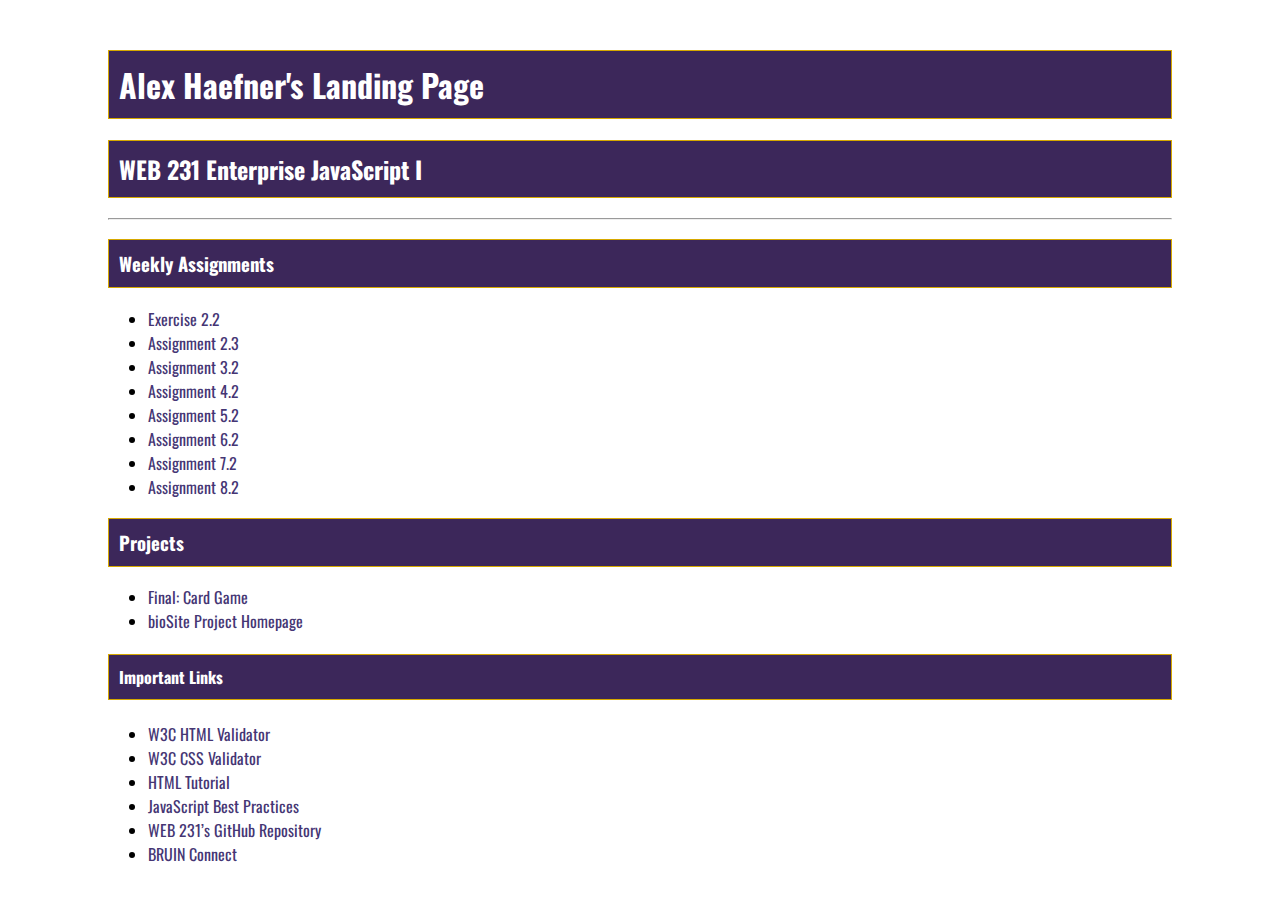
<file: index.html>
<!--
   ==================================================
   ; Title: Assignment 1.3 - Environment Setup
   ; Author: Alex Haefner
   ; Date: 12 Jan 2021
   ; Modified By: Alex Haefner
   ; Description: This program's purpose is to create 
   ; a landing page to the courses GitHub repository 
   ; and publish the content to GitHub pages
   ;=================================================
   -->
   <!DOCTYPE html>
   <html lang="en">
      <head>
         <meta charset="UTF-8">
         <title>WEB 231 – Enterprise JavaScript I</title>
         <link rel="stylesheet" href="site.css">
      </head>
      <body>
        <!-- Putting most of the pages' content in a div with a class of container.
        This way, we are able to style everything equally using CSS.
        --> 
         <div class="container">
            <h1>Alex Haefner's Landing Page</h1>
            <h2>WEB 231 Enterprise JavaScript I</h2>
            <hr>
            <h3>Weekly Assignments</h3>
            <ul>
               <li><a href="../web-231/week-2/haefner-exercise2.html" target="_blank">Exercise 2.2</a></li>               
               <li><a href="../web-231/week-2/haefner-payroll.html" target="_blank">Assignment 2.3</a></li>               
               <li><a href="../web-231/week-3/haefner-temp-conversion.html" target="_blank">Assignment 3.2</a></li>   
               <li><a href="../web-231/week-4/haefner-number-game.html" target="_blank">Assignment 4.2</a></li>   
               <li><a href="../web-231/week-5/haefner-sequence-game.html" target="_blank">Assignment 5.2</a></li>    
               <li><a href="../web-231/week-6/haefner-in-n-out-books.html" target="_blank">Assignment 6.2</a></li> 
               <li><a href="../web-231/week-7/haefner-javazon.html" target="_blank">Assignment 7.2</a></li> 
               <li><a href="../web-231/week-8/haefner-alphabet-game.html" target="_blank">Assignment 8.2</a></li> 
            </ul>
            <h3>Projects</h3>
            <ul>
               <li><a href="../web-231/week-9/haefner-card-game.html" target="_blank">Final: Card Game</a></li> 
               <li><a href="https://alexh893.github.io/bioSite/index.html" target="_blank">bioSite Project Homepage</a></li>
            </ul>
            <h4>Important Links</h4>
            <ul>
               <li><a href="https://validator.w3.org/" target="_blank">W3C HTML Validator</a></li>
               <li><a href="http://jigsaw.w3.org/css-validator/" target="_blank">W3C CSS Validator</a></li>
               <li><a href="https://www.w3schools.com/html/" target="_blank">HTML Tutorial</a></li>
               <li><a href="https://www.w3schools.com/js/js_best_practices.asp" target="_blank">JavaScript Best Practices</a></li>
               <li><a href="https://github.com/buwebdev/web-231" target="_blank">WEB 231’s GitHub Repository</a></li>
               <li><a href="ttps://bruinconnect.bellevue.edu/" target="_blank">BRUIN Connect</a></li>
            </ul>
         </div>
      </body>
   </html>
</file>
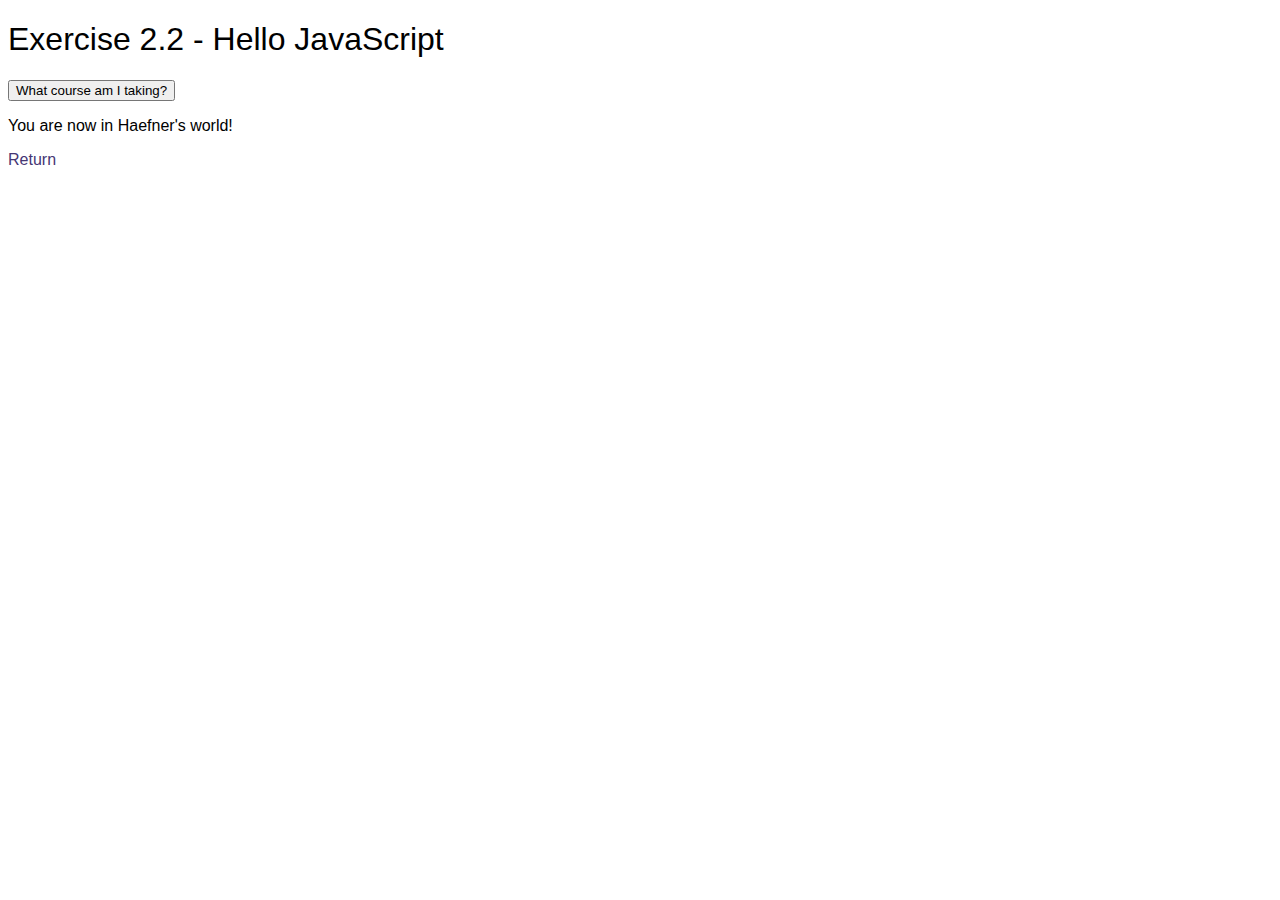
<file: haefner-exercise2.html>
<!--
   ==================================================
   ; Title: Exercise 2.2
   ; Author: Alex Haefner
   ; Date: 15 Jan 2021
   ; Modified By: Alex Haefner
   ; Description: This program's purpose is to add 
   ; JavaScript to an HTML page. 
   ; Sources: https://developer.mozilla.org/en-US/docs/Web/API/Window/load_event
   ; Sources:https://www.w3schools.com/jsref/met_win_alert.asp
   ;=================================================
   -->
   <!DOCTYPE html>
   <html lang="en">
      <head>
         <meta charset="UTF-8">
         <title>WEB 231 – Enterprise JavaScript I</title>
         <link rel="stylesheet" href="global.css">
      </head>
      <body>
         <h1>Exercise 2.2 - Hello JavaScript</h1>
         <button type="button" id = "btnMyCourse" onclick="myAlert()">What course am I taking?</button>  
         <p id = "txtMyWorld"></p>
         <a href="web-231/index.html" class="return-home">Return</a>
         <script>
            //This executes when the button is clicked.
            function myAlert() {
               alert("WEB 231 – Enterprise JavaScript I.");
            }
            //Executes on page load - this will alter the html of txtMyWorld.
            window.addEventListener('load', (event) => {
               document.getElementById("txtMyWorld").innerHTML = "You are now in Haefner's world!";               
                   });
         </script>
      </body>
   </html>
</file>
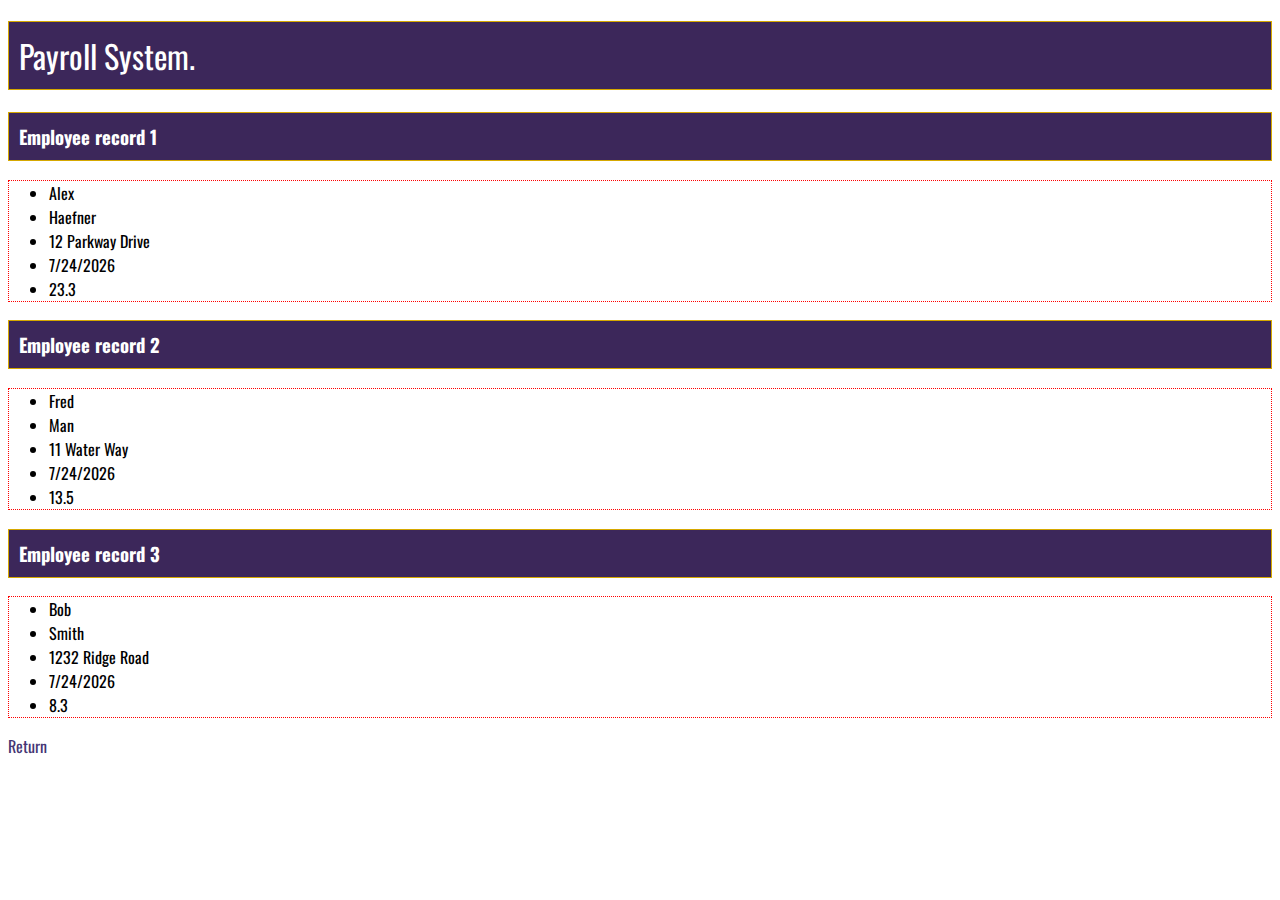
<file: haefner-payroll.html>
<!--
   ==================================================
   ; Title: Exercise 2.3 - Values and Variables
   ; Author: Alex Haefner
   ; Date: 16 Jan 2021
   ; Modified By: Alex Haefner
   ; Description: This program's purpose is  test 
   ; understanding of how to declare and define 
   ; JavaScript variables.
   ;=================================================
   -->
   <!DOCTYPE html>
   <html lang="en">
      <head>
         <meta charset="UTF-8">
         <title>WEB 231 – Enterprise JavaScript I</title>
         <link rel="stylesheet" href="site.css">
         <link rel="stylesheet" href="global.css">
        
      </head>
      <body>
         <h1 id = "payroll-header">Payroll System.</h1>
         <h3>Employee record 1</h3>
         <ul>
            <li id = "txtFirstNameAlex"></li>
            <li id = "txtLastNameHaefner"></li>
            <li id = "txtAddressAlex"></li>
            <li id = "txtHireDateAlex"></li>
            <li id = "txtPayRateAlex"></li>
         </ul>
         <h3>Employee record 2</h3>
         <ul>
            <li id = "txtFirstNameFred"></li>
            <li id = "txtLastNameMan"></li>
            <li id = "txtAddressFred"></li>
            <li id = "txtHireDateFred"></li>
            <li id = "txtPayRateFred"></li>
         </ul>
         <h3>Employee record 3</h3>
         <ul>
            <li id = "txtFirstNameBob"></li>
            <li id = "txtLastNameSmith"></li>
            <li id = "txtAddressBob"></li>
            <li id = "txtHireDateBob"></li>
            <li id = "txtPayRateBob"></li>
         </ul>
         <a href="https://alexh893.github.io/web-231/index" class="return-home">Return</a>
         <script>
            let payRateAlex = 23.315, payRateFred = 13.50, payRateBob = 8.27;
            document.getElementById("txtPayRateAlex").innerHTML = payRateAlex.toFixed(1);
            document.getElementById("txtPayRateFred").innerHTML = payRateFred.toFixed(1);
            document.getElementById("txtPayRateBob").innerHTML = payRateBob.toFixed(1);
            
            let firstNameAlex = "Alex", firstNameFred = "Fred", firstNameBob = "Bob";
            document.getElementById("txtFirstNameAlex").innerHTML = firstNameAlex;
            document.getElementById("txtFirstNameFred").innerHTML = firstNameFred;
            document.getElementById("txtFirstNameBob").innerHTML = firstNameBob;
            
            let lastNameHaefner = "Haefner", lastNameMan = "Man", lastNameSmith = "Smith";
            document.getElementById("txtLastNameHaefner").innerHTML = lastNameHaefner;
            document.getElementById("txtLastNameMan").innerHTML = lastNameMan;
            document.getElementById("txtLastNameSmith").innerHTML = lastNameSmith;
            
            let addressAlex = "12 Parkway Drive", addressFred = "11 Water Way", addressBob = "1232 Ridge Road";
            document.getElementById("txtAddressAlex").innerHTML = addressAlex;
            document.getElementById("txtAddressFred").innerHTML = addressFred;
            document.getElementById("txtAddressBob").innerHTML = addressBob;
            
            let d = new Date();
            let n = d.toLocaleDateString();
            document.getElementById("txtHireDateAlex").innerHTML = n;
            document.getElementById("txtHireDateFred").innerHTML = n;
            document.getElementById("txtHireDateBob").innerHTML = n;
            
         </script>
      </body>
   </html>
</file>
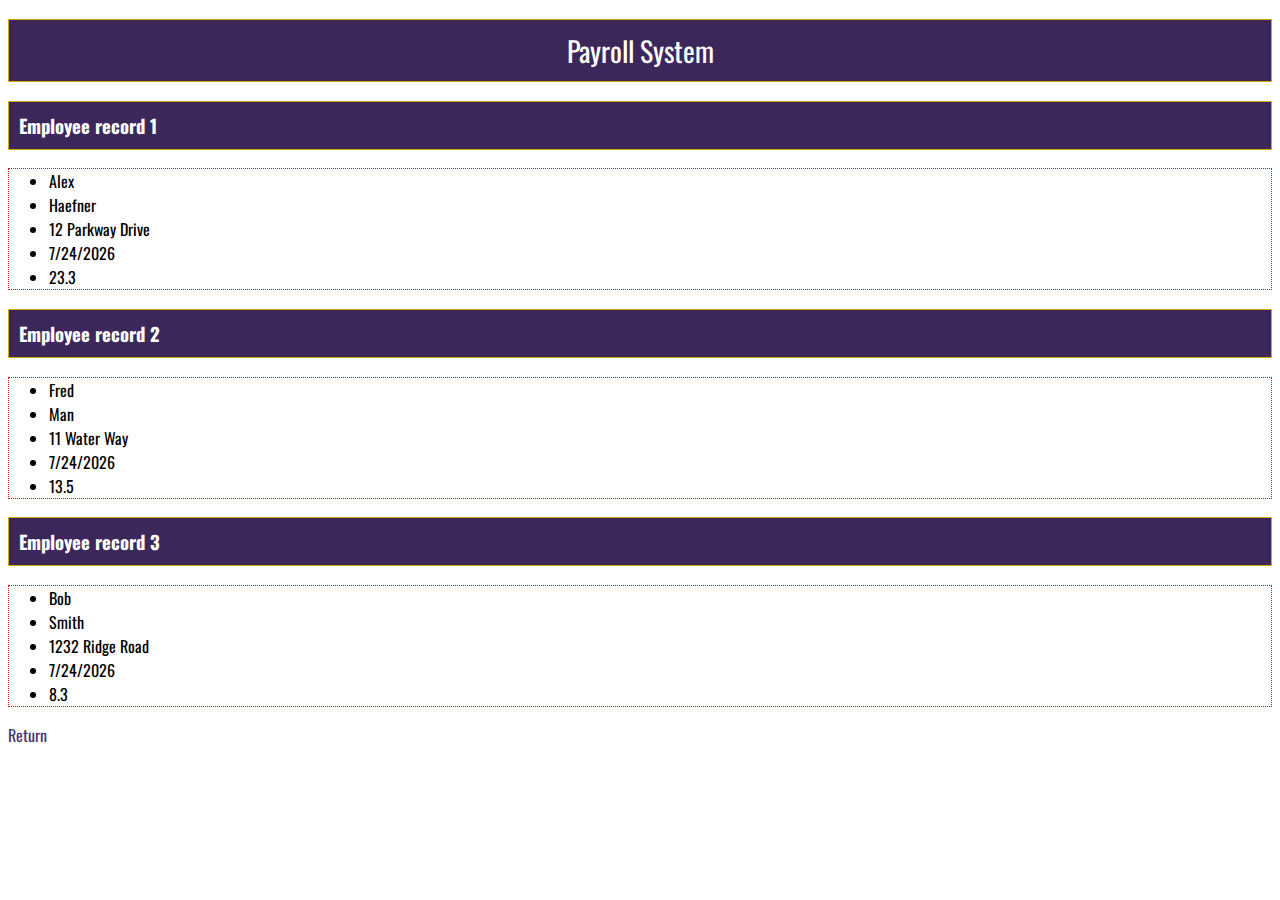
<file: week-2/haefner-payroll.html>
<!--
   ==================================================
   ; Title: Exercise 2.3 - Values and Variables
   ; Author: Alex Haefner
   ; Date: 16 Jan 2021
   ; Modified By: Alex Haefner
   ; Description: This program's purpose is  test 
   ; understanding of how to declare and define 
   ; JavaScript variables.
   ;=================================================
   -->
   <!DOCTYPE html>
   <html lang="en">
      <head>
         <meta charset="UTF-8">
         <title>WEB 231 – Enterprise JavaScript I</title>
         <link rel="stylesheet" href="../site.css">
         <link rel="stylesheet" href="../global.css">
         <link rel="preconnect" href="https://fonts.gstatic.com">
         <link href="https://fonts.googleapis.com/css2?family=Oswald:wght@200;300;400;500;600;700&display=swap" rel="stylesheet">
      </head>
      <body>
         <h1 id = "payroll-header" class = "app-header">Payroll System</h1>
         <!--Employee 1 record.-->         
         <h3>Employee record 1</h3>
         <ul>
            <li id = "txtFirstNameAlex"></li>
            <li id = "txtLastNameHaefner"></li>
            <li id = "txtAddressAlex"></li>
            <li id = "txtHireDateAlex"></li>
            <li id = "txtPayRateAlex"></li>
         </ul>
         <!--Employee 2 record.-->         
         <h3>Employee record 2</h3>
         <ul>
            <li id = "txtFirstNameFred"></li>
            <li id = "txtLastNameMan"></li>
            <li id = "txtAddressFred"></li>
            <li id = "txtHireDateFred"></li>
            <li id = "txtPayRateFred"></li>
         </ul>
         <!--Employee 3 record.-->                  
         <h3>Employee record 3</h3>
         <ul>
            <li id = "txtFirstNameBob"></li>
            <li id = "txtLastNameSmith"></li>
            <li id = "txtAddressBob"></li>
            <li id = "txtHireDateBob"></li>
            <li id = "txtPayRateBob"></li>
         </ul>
         <!--Link to return home. -->
         <a href="https://alexh893.github.io/web-231/index" class="return-home">Return</a>
         <script>
            //Assigning pay to each employee, fixed to 1 decimal point
            let payRateAlex = 23.315, payRateFred = 13.50, payRateBob = 8.27;
            document.getElementById("txtPayRateAlex").innerHTML = payRateAlex.toFixed(1);
            document.getElementById("txtPayRateFred").innerHTML = payRateFred.toFixed(1);
            document.getElementById("txtPayRateBob").innerHTML = payRateBob.toFixed(1);
            
            //Assigning first name to each employee
            let firstNameAlex = "Alex", firstNameFred = "Fred", firstNameBob = "Bob";
            document.getElementById("txtFirstNameAlex").innerHTML = firstNameAlex;
            document.getElementById("txtFirstNameFred").innerHTML = firstNameFred;
            document.getElementById("txtFirstNameBob").innerHTML = firstNameBob;
            
            //Assigning last name to each employee
            let lastNameHaefner = "Haefner", lastNameMan = "Man", lastNameSmith = "Smith";
            document.getElementById("txtLastNameHaefner").innerHTML = lastNameHaefner;
            document.getElementById("txtLastNameMan").innerHTML = lastNameMan;
            document.getElementById("txtLastNameSmith").innerHTML = lastNameSmith;
            
            //Assigning last name to each employee
            let addressAlex = "12 Parkway Drive", addressFred = "11 Water Way", addressBob = "1232 Ridge Road";
            document.getElementById("txtAddressAlex").innerHTML = addressAlex;
            document.getElementById("txtAddressFred").innerHTML = addressFred;
            document.getElementById("txtAddressBob").innerHTML = addressBob;
            
            //Creating date object.
            let d = new Date();
            //The toLocaleString() method returns a string with a language sensitive representation of this date
            let n = d.toLocaleDateString();
            document.getElementById("txtHireDateAlex").innerHTML = n;
            document.getElementById("txtHireDateFred").innerHTML = n;
            document.getElementById("txtHireDateBob").innerHTML = n;
            
         </script>
      </body>
   </html>
</file>
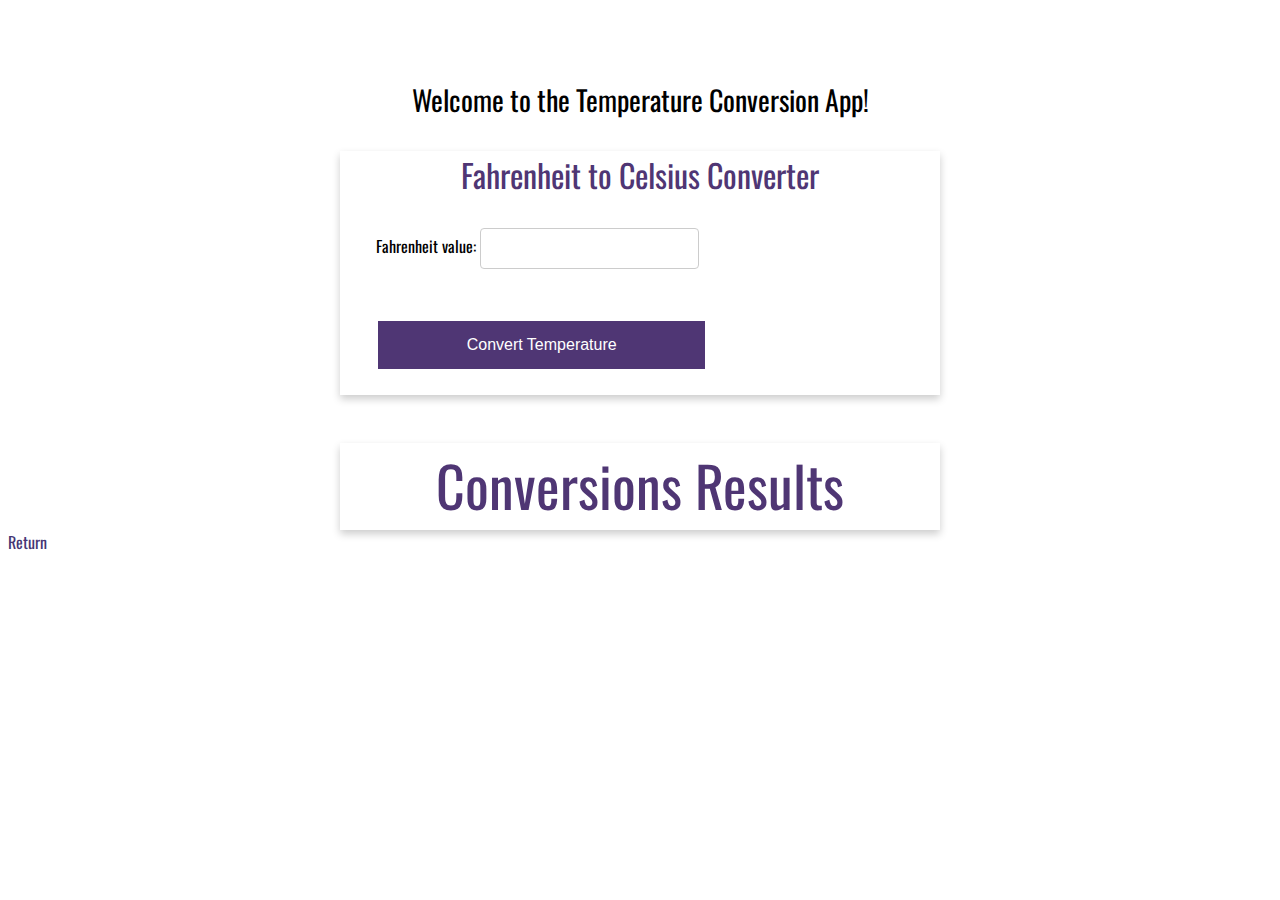
<file: week-3/haefner-temp-conversion.html>
<!--
  Title: haefner-temp-conversion.html
  Author: Alex Haefner
  Date: 1-21-2021
  Description: An HTML page that allows a user to convert a temperature from Fahrenheit to Celsius.
-->

<!DOCTYPE html>
<html lang="en">
   <head>
      <meta charset="UTF-8">
      <link rel="preconnect" href="https://fonts.gstatic.com">
      <link href="https://fonts.googleapis.com/css2?family=Oswald:wght@200;300;400;500;600;700&display=swap" rel="stylesheet">
      <link rel="stylesheet" href="haefner-temp-conversion.css" type="text/css">
      <link rel="stylesheet" href="../global.css" type="text/css">
      <title>WEB 231 – Enterprise JavaScript I</title>
   </head>
   <body>
      <div id= "container">
      <h1 class="app-header">Welcome to the Temperature Conversion App!</h1>
      <div class="card">
         <div class="card-title">Fahrenheit to Celsius Converter</div>
         <div class="card-content">
            <div class="form-field">
               <label for="txtFahrenheit">Fahrenheit value:</label>
               <input type="text" class="input" id="txtFahrenheit" name="fahrenheit">
               <br>
            </div>
            <div class="form-field">
               <button id="convertTemp" class="btn btn-primary full-width" onclick="convertTemp()">Convert Temperature</button>
            </div>
         </div>
      </div>
   </div>
      <!--Results Card to display results from conversion-->
      <div id="conversion-results">
         <div class="card">
            <div class="card-title">Conversions Results</div>
            <div class="card-content" id="results"></div>
         </div>
      </div>
      <a href="https://alexh893.github.io/web-231/index" class="return-home">Return</a> 

      <script>
         //A function to convert a temperature that is inputted by the user.
         function convertTemp() {
            //Capturing the value from txtFahrenheit and assigning it to fahrenheit.
            let fahrenheit = document.getElementById("txtFahrenheit").value;
            let Celsius = ((parseFloat(fahrenheit) - 32) / 1.8).toFixed(2);
            //Displaying result to the conversion-results div.
            document.getElementById('results').innerHTML = Celsius;
         }
      </script>      
   </body>

</html>
</file>
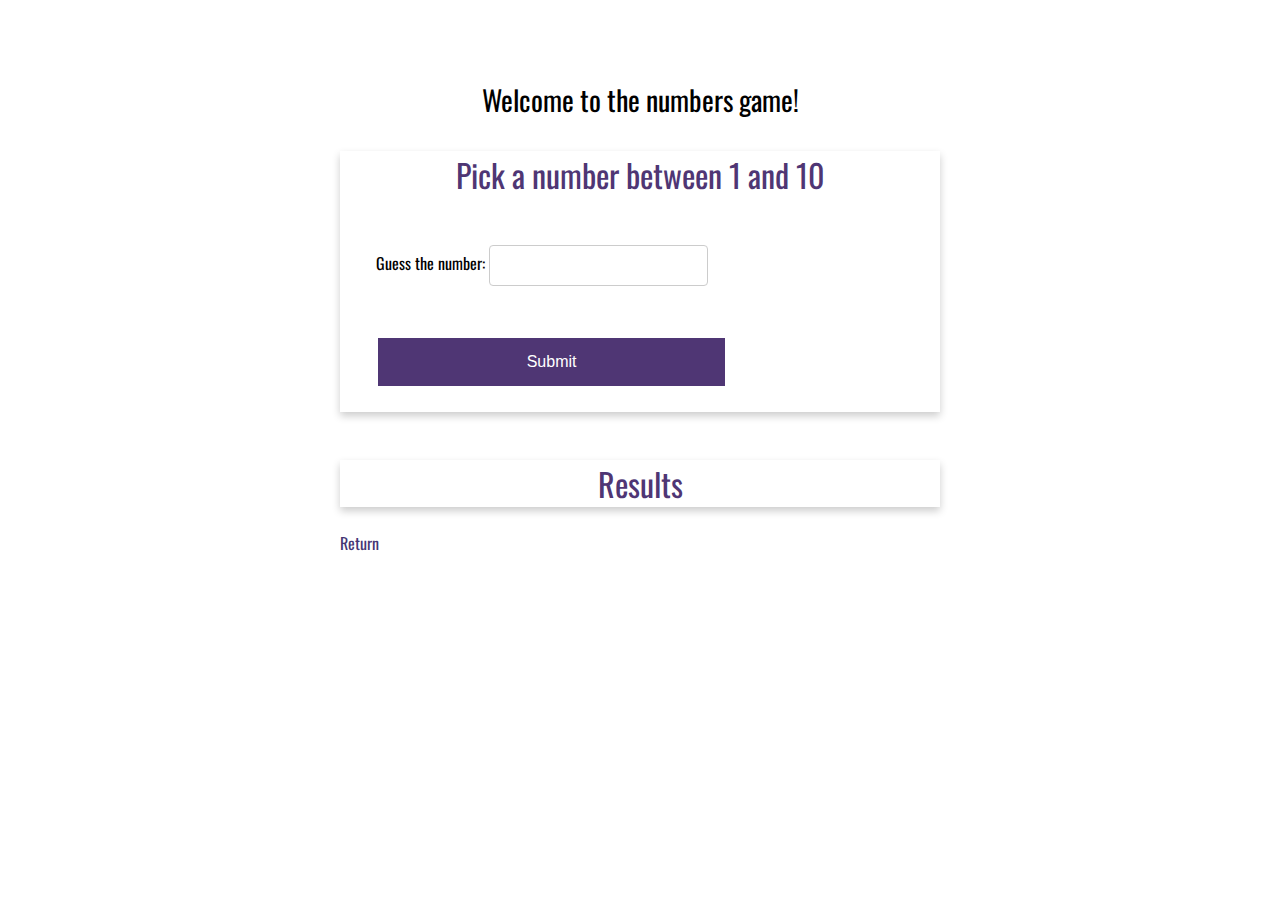
<file: week-4/haefner-number-game.html>
<!--
  Title: haefner-number-game.html
  Author: Alex Haefner
  Date: 1-29-2021
  Description: An HTML page that allows a user to input a guessed number, which will be 
  checked to see if it matched the randomly generated number.
-->
<!DOCTYPE html>
<html lang="en">

<head>
	<meta charset="UTF-8">
	<link rel="preconnect" href="https://fonts.gstatic.com">
	<link href="https://fonts.googleapis.com/css2?family=Oswald:wght@200;300;400;500;600;700&display=swap" rel="stylesheet">
	<link rel="stylesheet" href="../global.css" type="text/css">
	<!--../global.css for live content-->
	<link rel="stylesheet" href="haefner-number-game.css" type="text/css">
         <title>WEB 231 – Enterprise JavaScript I</title>

</head>

<body>
	<div id="container">
		<h1 class="app-header">Welcome to the numbers game!</h1>
		<div class="card">
			<div class="card-title">Pick a number between 1 and 10</div>
			<div class="card-content">
				<div class="form">
					<div class="form-field">
						<label>Guess the number:</label>
						<input type="text" class="input" id="txtMyNumber" name="myNumber">
						<br> </div>
					<div class="form-field">
						<button id="btnSubmit" class="btn btn-primary full-width" onclick="myFunction()">Submit</button>
					</div>
				</div>
			</div>
		</div>
	</div>
	<div id="results-container">
		<div class="card">
			<div class="card-title">Results</div>
			<div class="app-header" id="results"></div>
		</div> <br>
		<a href="https://alexh893.github.io/web-231/" class="return-home">Return</a> </div>
	<script>
	//Generate a random number between 1 and 10 and assign it to a variable named rnd.
	const rnd = Math.floor((Math.random() * 10) + 1);

	function myFunction() {
		//Putting the value from txtMyNumber and assigning it to myNumber
		let myNumber = document.getElementById("txtMyNumber").value;
		//Comparing myNumber & checking to see if it's greater than the randomly generated num
		//If it is, the results will display appropriate message. If not it will then check to see
		//if it's less than the random number. If it is it will display the message stating so. If not,
		//it will check to see if the inputted num matches the random num, in which if true a message will 
		// be displayed.
		if(myNumber > rnd) {
			document.getElementById('results').innerHTML = "The number is less than " + myNumber;
		} else if(myNumber < rnd) {
			document.getElementById('results').innerHTML = "The number is greater than " + myNumber;
		} else if(myNumber = rnd) {
			document.getElementById('results').innerHTML = "Congratulations! You picked the correct number!";
		}
	}
	</script>
</body>

</html>
</file>
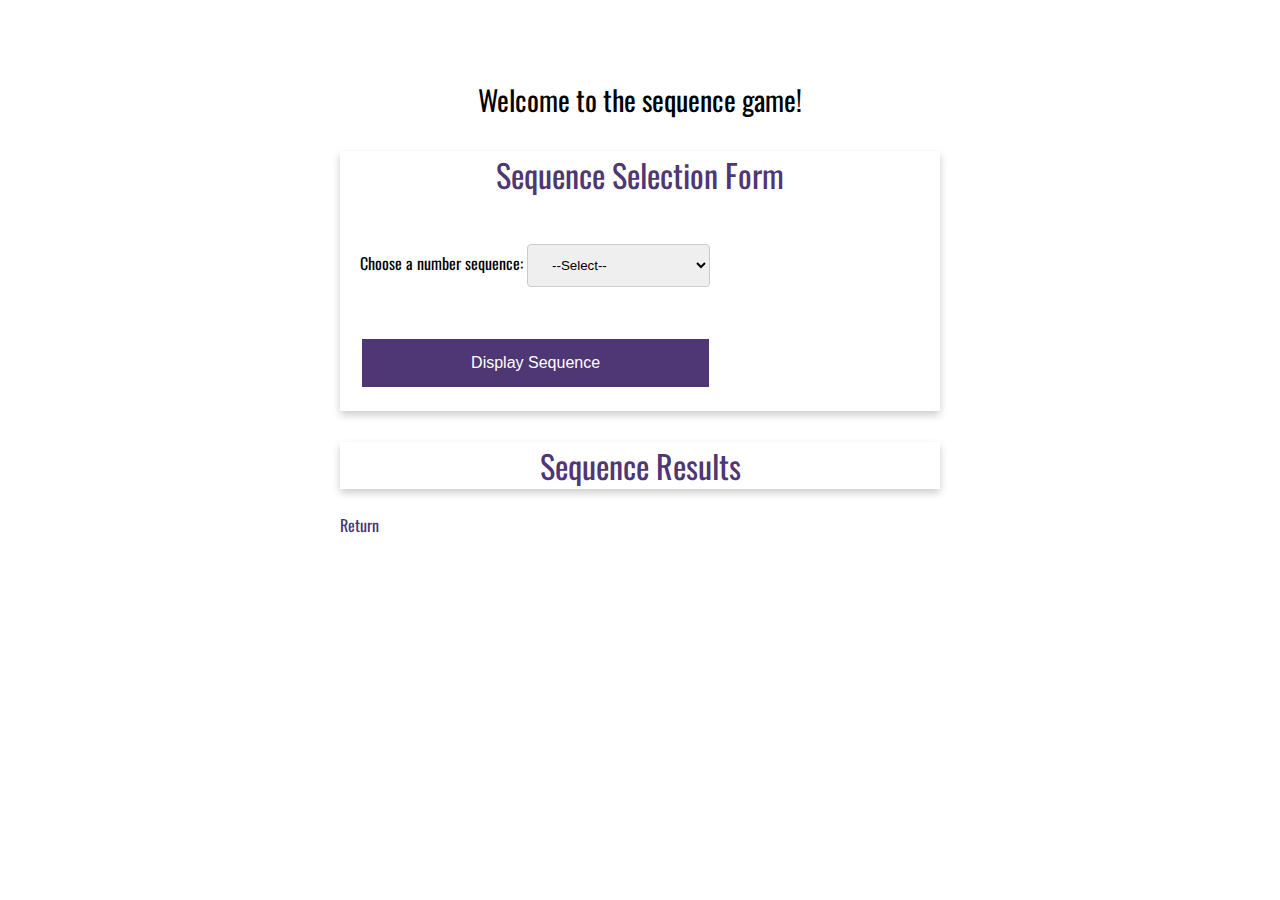
<file: week-5/haefner-sequence-game.html>
<!--
   Title: haefner-sequence-game.html
   Author: Alex Haefner
   Date: 2-5-2021
   Description: Practicing loop structures & iterations. When a selection from the dropdown is made, 
   a loop will be run on button click to output results to a div.
-->
   <!DOCTYPE html>
   <html lang='en'>
      <head>
         <meta charset="UTF-8">
         <link rel="preconnect" href="https://fonts.gstatic.com">
         <link href="https://fonts.googleapis.com/css2?family=Oswald:wght@200;300;400;500;600;700&display=swap" rel="stylesheet">
	<link rel="stylesheet" href="../global.css" type="text/css">
         <title>WEB 231 – Enterprise JavaScript I</title>
      </head>
      <body>
         <div id="container">
            <h1 class="app-header">Welcome to the sequence game!</h1>
            <div class="card">
               <div class="card-title">Sequence Selection Form</div>
               <div class="form">
                  <div class="form-field">
                     <label>Choose a number sequence:</label>
                     <!--Dropdown containing select options-->
                     <select id="sequence" class="drop-down-menu">
                        <option value="select;">--Select--</option>
                        <option value="fibonacci">Fibonacci Sequence</option>
                        <option value="even">Even Numbers</option>
                        <option value="odd">Odd Numbers</option>
                     </select>
                  </div>
                  <div class="form-field">
                     <button id="btnDisplaySequence" class="btn btn-primary full-width" onclick="displaySequence()">Display Sequence</button>
                  </div>
               </div>
            </div>
            <!--Card to display results-->
            <div id="results-container">
               <div class="card">
                  <div class="card-title">Sequence Results</div>
                  <div class="app-header" id="results"></div>
               </div>
               <br>
               <!-- Link to return back to the index.html page. -->
               <a class="return-home" href="https://alexh893.github.io/web-231/index">Return</a>    
            </div>
         </div>
	<script>
	//Executes when button is clicked.
function displaySequence() {
    //Capturing the value from the select list and assign it to a variable.
    let choice = document.getElementById('sequence').value;
    //This runs if the user selects fibonacci and clicks the button.
    if (choice == "fibonacci") {
        //fibonacciSequenceText is a variable to hold results from the first loop.
        let fibonacciSequenceText = "";
        //Starting values for the fibonacci loop.
        let num1 = 0,
            num2 = 1,
            next;
        //Loop that prints out numbers in the fibonacci sequence until it reaches 40.
        while (num1 < 40) {
            fibonacciSequenceText += num1 + ", ";
            next = num1 + num2;
            num1 = num2;
            num2 = next;
        }
        //Putting output into results div, slicing off the last 2 characters.
        document.getElementById('results').innerHTML = fibonacciSequenceText.slice(0, -2);
        //This runs if the user selects even numbers and clicks the button.
    } else if (choice == "even") {
        //evenNum holds the results of this loop output.
        let evenNum = "";
        let next;
        let num1 = 0;
        //Loop that executes a specified statement until the test condition evaluates to false.
        do {
            evenNum += num1 + " ,";
            next = num1 + 2;
            num1 = next;
        }
        while (num1 < 20);
        //Putting output into results div, slicing off the last 2 characters.
        document.getElementById("results").innerHTML = evenNum.slice(0, -2);
        //This runs if the user selects odd numbers and clicks the button.       
    } else if (choice == "odd") {
        let num1;
        //oddNum holds the results of this loop output.        
        oddNum = "";
        //This loop initializes num1 to 1, and increments it as long as it's less than 20.
        for (let num1 = 1; num1 < 20; num1++) {
            if ((num1 % 2) !== 0) {
                oddNum += num1 + " ,";
            }
        }
        //Putting output into results div, slicing off the last 2 characters.        
        document.getElementById("results").innerHTML = oddNum.slice(0, -2);
        //This runs if the user doesn't make a selection and presses the button.
    } else {
        alert("Invalid selection, please try again!");
    }
    }
	</script>
</body>

</html>
</file>
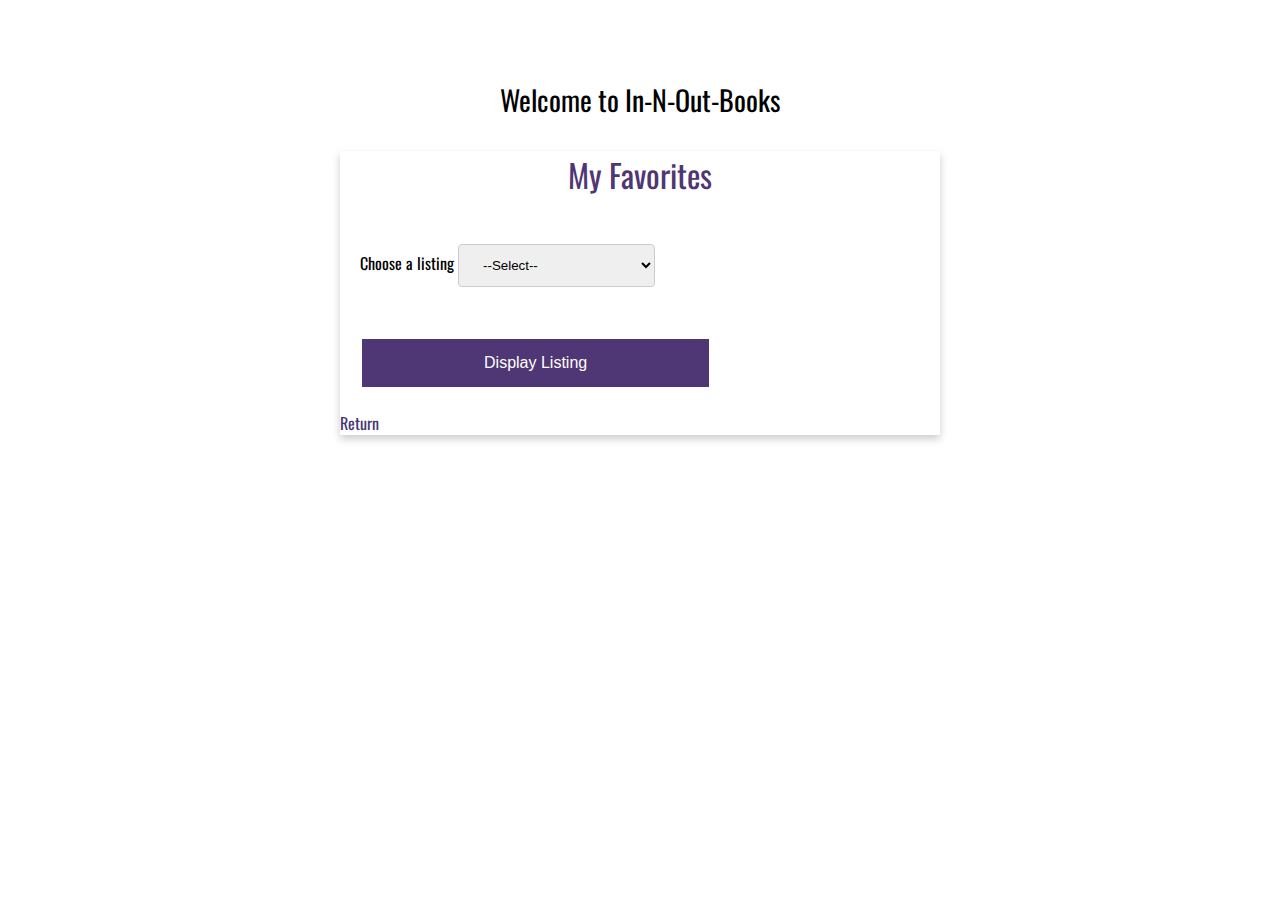
<file: week-6/haefner-in-n-out-books.html>
<!--
   Title: haefner-in-n-out-books.html
   Author: Alex Haefner
   Date: 2-12-2021
   Description: Experimenting with object literals.
   -->

   <!DOCTYPE html>
   <html lang='en'>
      <head>
         <meta charset="UTF-8">
         <link rel="preconnect" href="https://fonts.gstatic.com">
         <link href="https://fonts.googleapis.com/css2?family=Oswald:wght@200;300;400;500;600;700&display=swap" rel="stylesheet">
         <link rel="stylesheet" href="../global.css" type="text/css">
         <link rel="stylesheet" href="haefner-in-n-out-books.css" type="text/css">
         <title>WEB 231 – Enterprise JavaScript I</title>
      </head>
      <body>
         <div id="container">
            <h1 class="app-header">Welcome to In-N-Out-Books</h1>
            <div class="card">
               <div class="card-title">My Favorites</div>
               <div class="form">
                  <div class="form-field">
                     <label>Choose a listing</label>
                     <!--Dropdown containing select options-->
                     <select id="favoriteList" class="drop-down-menu">
                        <option value="select">--Select--</option>
                        <option value="books">Top 3 Favorite Books</option>
                        <option value="authors">Top 3 Favorite Authors</option>
                     </select>
                  </div>
                  <div class="form-field">
                     <button id="btnDisplayListing" class="btn btn-primary full-width" onclick="displayListing()">Display Listing</button>
                  </div>
               </div>
                    <!-- Link to return back to the index.html page. -->
                    <a class="return-home" href="../index.html">Return</a>
            </div>
            
         </div>

         <div id="table-container">
            <!--Card to display book table-->
            <div class="card" id="book-table">
               <div class="card-title">Top 3 Favorite Books</div>
               <table id="favorite-books">
                  <tr>
                     <th>ISBN</th>
                     <th>Title</th>
                     <th>Pages</th>
                  </tr>
                  <tr>
                     <td id=”txtBook1ISBN”></td>
                     <td id=”txtBook1Title”></td>
                     <td id=”txtBook1Pages”></td>
                  </tr>
                  <tr>
                     <td id=”txtBook2ISBN”></td>
                     <td id=”txtBook2Title”></td>
                     <td id=”txtBook2Pages”></td>
                  </tr>
                  <tr>
                     <td id=”txtBook3ISBN”></td>
                     <td id=”txtBook3Title”></td>
                     <td id=”txtBook3Pages”></td>
                  </tr>
               </table>
            </div>

            <!--Card to display author table-->            
            <div class="card" id="author-table">
               <div class="card-title">Top 3 Favorite Authors</div>
               <table id="favorite-authors">
                  <tr>
                     <th>Name</th>
                     <th>Title</th>
                  </tr>
                  <tr>
                     <td id=”txtAuthor1Name”></td>
                     <td id=txtAuthor1Genre></td>
                  </tr>
                  <tr>
                     <td id=”txtAuthor2Name”></td>
                     <td id=txtAuthor2Genre></td>
                  </tr>
                  <tr>
                     <td id=”txtAuthor3Name”></td>
                     <td id=txtAuthor3Genre></td>
                  </tr>
               </table>
            </div>
         </div>
         <script >
            //Initially hiding the tables.
            let books = document.getElementById('favorite-books');
            let authors = document.getElementById('favorite-authors');
            
            //Fires when page is loaded.
            window.addEventListener('load', (event) => {
                //Putting values into objects. Objects can hold multiple values.     
                var book1 = {
                    isbn: "054792822X",
                    title: "The Hobbit",
                    pages: 300
                };
                var book2 = {
                    isbn: "0486478505",
                    title: "The Conquest of Bread",
                    pages: 304
                };
                var book3 = {
                    isbn: "0375826696",
                    title: "Eragon",
                    pages: 528
                };

                //Mapping table
                document.getElementById('”txtBook1ISBN”').innerHTML = book1.isbn;
                document.getElementById('”txtBook1Title”').innerHTML = book1.title;
                document.getElementById('”txtBook1Pages”').innerHTML = book1.pages;
            
                document.getElementById('”txtBook2ISBN”').innerHTML = book2.isbn;
                document.getElementById('”txtBook2Title”').innerHTML = book2.title;
                document.getElementById('”txtBook2Pages”').innerHTML = book2.pages;
            
                document.getElementById('”txtBook3ISBN”').innerHTML = book3.isbn;
                document.getElementById('”txtBook3Title”').innerHTML = book3.title;
                document.getElementById('”txtBook3Pages”').innerHTML = book3.pages;  

                //Putting values into objects. Objects can hold multiple values.              
                var author1 = {
                    name: "J. R. R. Tolkien",
                    genre: "Fantasy"
                };
                var author2 = {
                    name: "Christopher Paolini",
                    genre: "Fantasy"
                };
                var author3 = {
                    name: "Tracey West",
                    genre: "Fantasy"
                };           
                
                //Mapping table
                document.getElementById('”txtAuthor1Name”').innerHTML = author1.name;
                document.getElementById('”txtAuthor2Name”').innerHTML = author2.name;
                document.getElementById('”txtAuthor3Name”').innerHTML = author3.name;
            
                document.getElementById('txtAuthor1Genre').innerHTML = author1.genre;
                document.getElementById('txtAuthor2Genre').innerHTML = author2.genre;
                document.getElementById('txtAuthor3Genre').innerHTML = author3.genre;
            
            
                document.getElementById("book-table").style.display = "none";
                document.getElementById("author-table").style.display = "none";
            });
            
            
            //Executes when button is clicked.
            function displayListing() {
            
                let choice = document.getElementById('favoriteList').value;
            
                //If the user selects books from the dropdown
                if (choice == "books") {
                    document.getElementById("author-table").style.display = "none";
                    document.getElementById("book-table").style.display = "block";
                    //If the user selects authors from the dropdown
                } else if (choice == 'authors') {
                    document.getElementById("author-table").style.display = "block";
                    document.getElementById("book-table").style.display = "none";
                    //If the user selects nothing from the dropdown   
                } else if (choice == 'select') {
                    document.getElementById("book-table").style.display = "none";
                    document.getElementById("author-table").style.display = "none";
                }
            
            } 
         </script> 
      </body>
   </html>
</file>
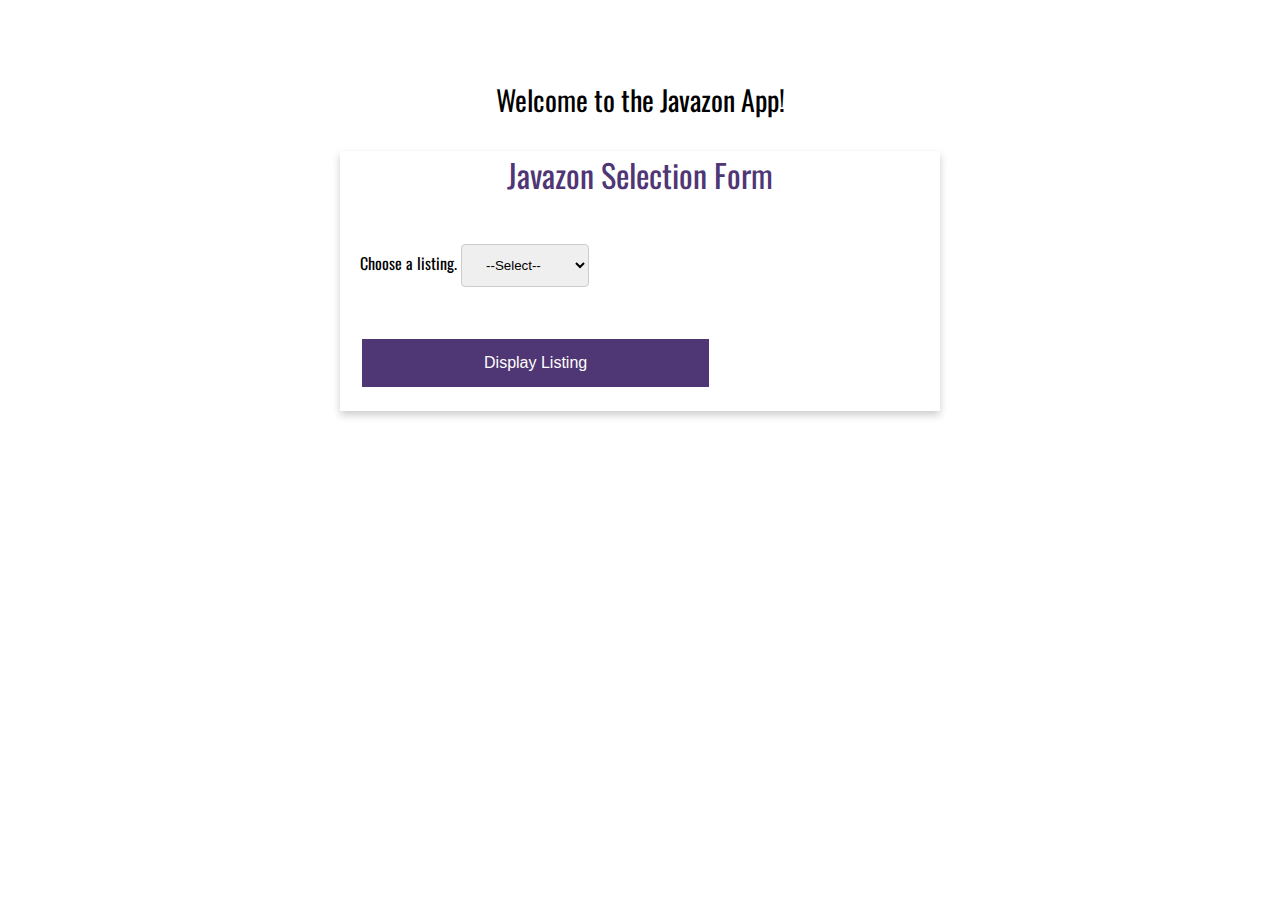
<file: week-7/haefner-javazon.html>
<!--
   Title: haefner-javazon.html
   Author: Alex Haefner
   Date: 2-16-2021
   Description: Javazon assignment to practice creating objects
   and classes.
-->
<!DOCTYPE html>
<html lang='en'>
   <head>
      <meta charset="UTF-8">
      <link rel="preconnect" href="https://fonts.gstatic.com">
      <link href="https://fonts.googleapis.com/css2?family=Oswald:wght@200;300;400;500;600;700&display=swap" rel="stylesheet">
      <link rel="stylesheet" href="../global.css" type="text/css">
      <link rel="stylesheet" href="haefner-javazon.css" type="text/css">
      <title>WEB 231 – Enterprise JavaScript I</title>
   </head>
   <body>
      <div id="container">
         <h1 class="app-header">Welcome to the Javazon App!</h1>
         <div class="card">
            <div class="card-title">Javazon Selection Form</div>
            <div class="form">
               <div class="form-field">
                  <label>Choose a listing.</label>
                  <!--Dropdown containing select options-->
                  <select id="listing" class="drop-down-menu">
                     <option value="select">--Select--</option>
                     <option value="products">Products</option>
                     <option value="services">Services</option>
                     <option value="employees">Employees</option>
                  </select>
               </div>
               <div class="form-field">
                  <button id="btnDisplayListing" class="btn btn-primary full-width" onclick="displayListing()">Display Listing</button>
               </div>
            </div>
         </div>
      </div>
      <div id="table-container">
         <!--Card to display product table-->
         <div class="card" id="products-table">
            <div class="card-title">Javazon Products</div>
            <table id="product-table">
               <tr>
                  <th>Product ID</th>
                  <th>Description</th>
                  <th>Price</th>
                  <th>Quantity</th>
                  <th>Total Value</th>
               </tr>
               <tr>
                  <td id=productId1></td>
                  <td id=productDesc1></td>
                  <td id=productPrice1></td>
                  <td id=productQty1></td>
                  <td id=productTotVal1></td>
               </tr>
               <tr>
                  <td id=productId2></td>
                  <td id=productDesc2></td>
                  <td id=productPrice2></td>
                  <td id=productQty2></td>
                  <td id=productTotVal2></td>
               </tr>
               <tr>
                  <td id=productId3></td>
                  <td id=productDesc3></td>
                  <td id=productPrice3></td>
                  <td id=productQty3></td>
                  <td id=productTotVal3></td>
               </tr>
               <tr>
                  <td id=productId4></td>
                  <td id=productDesc4></td>
                  <td id=productPrice4></td>
                  <td id=productQty4></td>
                  <td id=productTotVal4></td>
               </tr>
               <tr>
                  <td id=productId5></td>
                  <td id=productDesc5></td>
                  <td id=productPrice5></td>
                  <td id=productQty5></td>
                  <td id=productTotVal5></td>
               </tr>
            </table>
         </div>
      </div>
      <div id="service-table-container">
         <!--Card to display services table-->
         <div class="card" id="services-table">
            <div class="card-title">Javazon Services</div>
            <table id="service-table">
               <tr>
                  <th>Service ID</th>
                  <th>Description</th>
                  <th>Hourly Rate</th>
                  <th>Minimum Billable hours</th>
               </tr>
               <tr>
                  <td id=serviceId1></td>
                  <td id=serviceDesc1></td>
                  <td id=serviceHrlyRate1></td>
                  <td id=serviceMinHrs1></td>
               </tr>
               <tr>
                  <td id=serviceId2></td>
                  <td id=serviceDesc2></td>
                  <td id=serviceHrlyRate2></td>
                  <td id=serviceMinHrs2></td>
               </tr>
               <tr>
                  <td id=serviceId3></td>
                  <td id=serviceDesc3></td>
                  <td id=serviceHrlyRate3></td>
                  <td id=serviceMinHrs3></td>
               </tr>
               <tr>
                  <td id=serviceId4></td>
                  <td id=serviceDesc4></td>
                  <td id=serviceHrlyRate4></td>
                  <td id=serviceMinHrs4></td>
               </tr>
               <tr>
                  <td id=serviceId5></td>
                  <td id=serviceDesc5></td>
                  <td id=serviceHrlyRate5></td>
                  <td id=serviceMinHrs5></td>
               </tr>
            </table>
         </div>
      </div>
      <div id="employee-table-container">
         <!--Card to display emp table-->
         <div class="card" id="employee-table">
            <div class="card-title">Javazon Employee</div>
            <table id="employees-table">
               <tr>
                  <th>Employee ID</th>
                  <th>Last Name</th>
                  <th>First Name</th>
                  <th>Salary</th>
               </tr>
               <tr>
                  <td id=empId1></td>
                  <td id=empLastName1></td>
                  <td id=empFirstName1></td>
                  <td id=empSalary1></td>
               </tr>
               <tr>
                  <td id=empId2></td>
                  <td id=empLastName2></td>
                  <td id=empFirstName2></td>
                  <td id=empSalary2></td>
               </tr>
               <tr>
                  <td id=empId3></td>
                  <td id=empLastName3></td>
                  <td id=empFirstName3></td>
                  <td id=empSalary3></td>
               </tr>
               <tr>
                  <td id=empId4></td>
                  <td id=empLastName4></td>
                  <td id=empFirstName4></td>
                  <td id=empSalary4></td>
               </tr>
               <tr>
                  <td id=empId5></td>
                  <td id=empLastName5></td>
                  <td id=empFirstName5></td>
                  <td id=empSalary5></td>
               </tr>
            </table>
         </div>
      </div>         
	<script>
             //Creating a Product class with a constructor & 4 params.          
             class Product {
                constructor(productId, description, price, qty) {
                    this.productId = productId;
                    this.description = description;
                    this.price = price;
                    this.qty = qty;
                    this.totalValue = (qty * price).toFixed(2); //Format to 2 decimals.
                }
            }
            //Creating a Service class with a constructor & 4 params. 
            class Service {
                constructor(serviceId, description, hrlyRate, minBillHrs) {
                    this.serviceId = serviceId;
                    this.description = description;
                    this.hrlyRate = hrlyRate.toFixed(2); //Format to 2 decimals.
                    this.minBillHrs = minBillHrs;
                }
            }
            //Creating a Employee class with a constructor & 4 params.             
            class Employee {
                constructor(empId, fName, lName, salary) {
                    this.empId = empId;
                    this.fName = fName;
                    this.lName = lName;
                    this.salary = salary.toFixed(2); //Salary will display two decimals.
                }
            }

            //Creating 5 Product objects, assigning them to 5 variables.
            let product1 = new Product(
                '9781118008188',
                'HTML and CSS: Design and Build Websites',
                22.26,
                10
            );

            let product2 = new Product(
                '97181491952023',
                'JavaScript: The Definitive Guide 7/E',
                41.33,
                7
            );

            let product3 = new Product(
                '9781449331818',
                'Learning JavaScript Design Patterns 1/E',
                25.99,
                3
            );

            let product4 = new Product(
                '97181617292422',
                'Express in Action: Writing, building, and testing Node.js applications 1/E',
                34.91,
                3
            );

            let product5 = new Product(
                '9781491954461',
                'MongoDB The Definitive Guide',
                33.70,
                8
            );




            //Creating 3 services objects, assigning them to 3 variables.
            let service1 = new Service(
                '100',
                'Website Design',
                149.999,
                25
            );

            let service2 = new Service(
                '101',
                'DevOps Consulting',
                124.999,
                50
            );

            let service3 = new Service(
                '102',
                'Database Design',
                124.999,
                15
            );




            //Creating 5 Employee objects, assigning them to 5 variables.
            let employee1 = new Employee(
                '1007',
                'Ludwig',
                'Beethoven',
                13.989,
            );
            let employee2 = new Employee(
                '1008',
                'Johann',
                'Bach',
                22.299
            );
            let employee3 = new Employee(
                '1009',
                'Wolfgang',
                'Mozart',
                19.499
            );
            let employee4 = new Employee(
                '1010',
                'Johannes',
                'Brahms',
                11.999
            );
            let employee5 = new Employee(
                '1011',
                'Joseph',
                'Haydn',
                32.499
            );

            //Linking products to table.
            document.getElementById("productId1").innerHTML = product1.productId;
            document.getElementById("productDesc1").innerHTML = product1.description;
            document.getElementById("productPrice1").innerHTML = product1.price;
            document.getElementById("productQty1").innerHTML = product1.qty;
            document.getElementById("productTotVal1").innerHTML = product1.totalValue;

            document.getElementById("productId2").innerHTML = product2.productId;
            document.getElementById("productDesc2").innerHTML = product2.description;
            document.getElementById("productPrice2").innerHTML = product2.price;
            document.getElementById("productQty2").innerHTML = product2.qty;
            document.getElementById("productTotVal2").innerHTML = product2.totalValue;


            document.getElementById("productId3").innerHTML = product3.productId;
            document.getElementById("productDesc3").innerHTML = product3.description;
            document.getElementById("productPrice3").innerHTML = product3.price;
            document.getElementById("productQty3").innerHTML = product3.qty;
            document.getElementById("productTotVal3").innerHTML = product3.totalValue;


            document.getElementById("productId4").innerHTML = product4.productId;
            document.getElementById("productDesc4").innerHTML = product4.description;
            document.getElementById("productPrice4").innerHTML = product4.price;
            document.getElementById("productQty4").innerHTML = product4.qty;
            document.getElementById("productTotVal4").innerHTML = product4.totalValue;


            document.getElementById("productId5").innerHTML = product5.productId;
            document.getElementById("productDesc5").innerHTML = product5.description;
            document.getElementById("productPrice5").innerHTML = product5.price;
            document.getElementById("productQty5").innerHTML = product5.qty;
            document.getElementById("productTotVal5").innerHTML = product5.totalValue;



            //Linking services to table.
            document.getElementById("serviceId1").innerHTML = service1.serviceId;
            document.getElementById("serviceDesc1").innerHTML = service1.description;
            document.getElementById("serviceHrlyRate1").innerHTML = service1.hrlyRate;
            document.getElementById("serviceMinHrs1").innerHTML = service1.minBillHrs;

            document.getElementById("serviceId2").innerHTML = service2.serviceId;
            document.getElementById("serviceDesc2").innerHTML = service2.description;
            document.getElementById("serviceHrlyRate2").innerHTML = service2.hrlyRate;
            document.getElementById("serviceMinHrs2").innerHTML = service2.minBillHrs;

            document.getElementById("serviceId3").innerHTML = service3.serviceId;
            document.getElementById("serviceDesc3").innerHTML = service3.description;
            document.getElementById("serviceHrlyRate3").innerHTML = service3.hrlyRate;
            document.getElementById("serviceMinHrs3").innerHTML = service3.minBillHrs;




            //Linking employees to table.
            document.getElementById("empId1").innerHTML = employee1.empId;
            document.getElementById("empLastName1").innerHTML = employee1.lName;
            document.getElementById("empFirstName1").innerHTML = employee1.fName;
            document.getElementById("empSalary1").innerHTML = employee1.salary;


            document.getElementById("empId2").innerHTML = employee2.empId;
            document.getElementById("empLastName2").innerHTML = employee2.lName;
            document.getElementById("empFirstName2").innerHTML = employee2.fName;
            document.getElementById("empSalary2").innerHTML = employee2.salary;

            document.getElementById("empId3").innerHTML = employee3.empId;
            document.getElementById("empLastName3").innerHTML = employee3.lName;
            document.getElementById("empFirstName3").innerHTML = employee3.fName;
            document.getElementById("empSalary3").innerHTML = employee3.salary;

            document.getElementById("empId4").innerHTML = employee4.empId;
            document.getElementById("empLastName4").innerHTML = employee4.lName;
            document.getElementById("empFirstName4").innerHTML = employee4.fName;
            document.getElementById("empSalary4").innerHTML = employee4.salary;

            document.getElementById("empId5").innerHTML = employee5.empId;
            document.getElementById("empLastName5").innerHTML = employee5.lName;
            document.getElementById("empFirstName5").innerHTML = employee5.fName;
            document.getElementById("empSalary5").innerHTML = employee5.salary;



            let productsTable = document.getElementById('products-table');
            let servicesTable = document.getElementById('services-table');
            let employeeTable = document.getElementById('employee-table');

            //Initially set display to none for all tables.
            productsTable.style.display = 'none';
            servicesTable.style.display = 'none';
            employeeTable.style.display = 'none';


            //Executes when button is clicked.
            function displayListing() {
                let choice = document.getElementById('listing').value;

                //Switch statement, this will decide what table is displayed based on
                //the user's choice in the dropdown menu.
                switch (choice) {
                   //Display products table and hide the rest.
                    case "products":
                        servicesTable.style.display = 'none';
                        productsTable.style.display = 'block';
                        employeeTable.style.display = 'none';
                        break;
                     //Display services table and hide the rest.
                    case "services":
                        employeeTable.style.display = 'none';
                        productsTable.style.display = 'none';
                        servicesTable.style.display = 'block';
                        break;
                     //Display employees table and hide the rest.   
                    case "employees":
                        productsTable.style.display = 'none';
                        employeeTable.style.display = 'block';
                        servicesTable.style.display = 'none';
                        break;
                     //Hide all tables if user doesn't make a selection.
                    case "select":
                        productsTable.style.display = 'none';
                        employeeTable.style.display = 'none';
                        servicesTable.style.display = 'none';
                        break;
                }
            }
	</script>
</body>

</html>
</file>
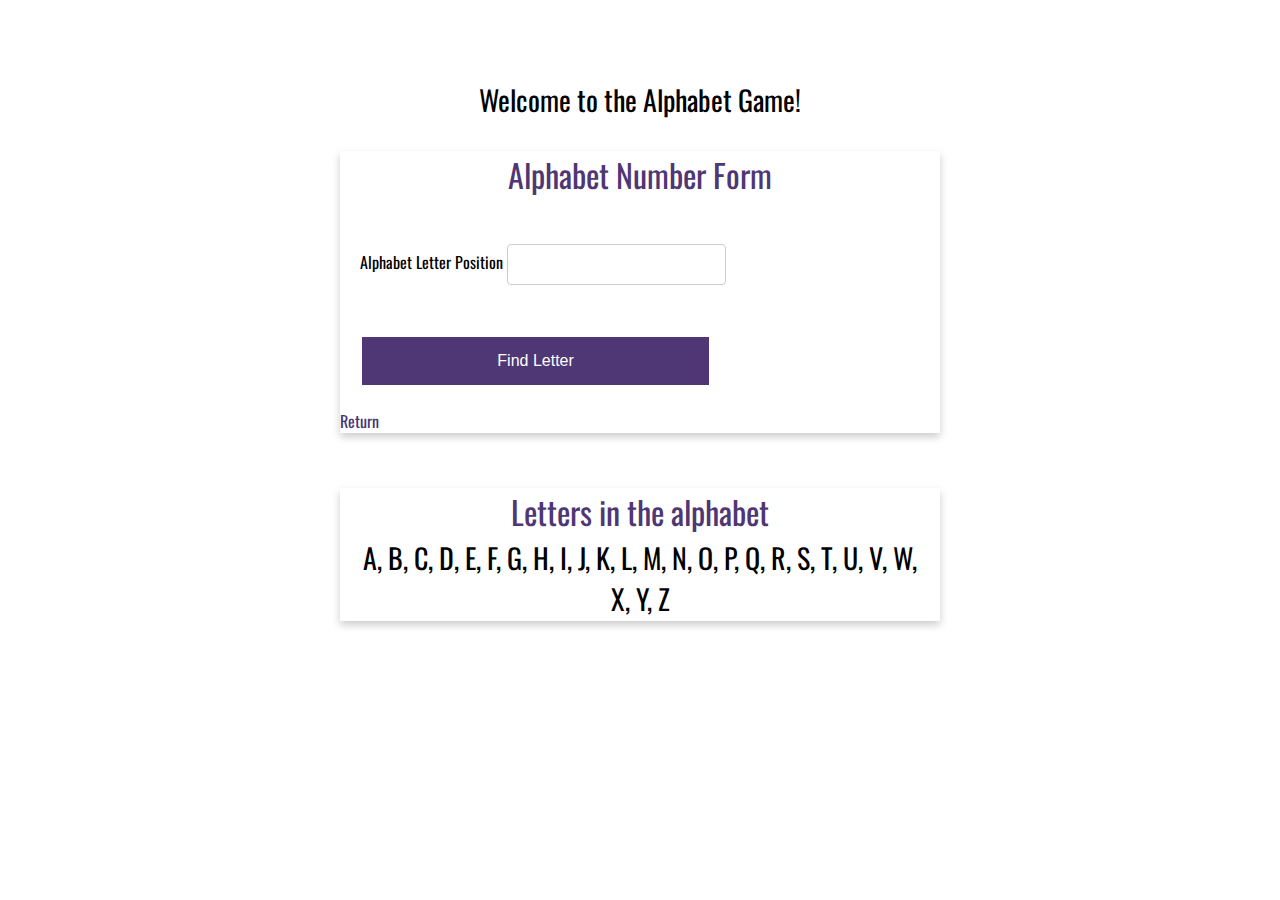
<file: week-8/haefner-alphabet-game.html>
<!--
   Title: haefner-alphabet-game.html
   Author: Alex Haefner
   Date: 2-25-2021
   Description: Alphabet assignment to practice creating arrays.
   Sources: https://developer.mozilla.org/en-US/docs/Web/JavaScript/Reference/Global_Objects/Array
   https://www.w3schools.com/jsref/jsref_charat.asp
   -->
   <!DOCTYPE html>
   <html lang='en'>
      <head>
         <meta charset="UTF-8">
         <link rel="preconnect" href="https://fonts.gstatic.com">
         <link href="https://fonts.googleapis.com/css2?family=Oswald:wght@200;300;400;500;600;700&display=swap" rel="stylesheet">
         <link rel="stylesheet" href="../global.css" type="text/css">
         <link rel="stylesheet" href="haefner-alphabet-game.css" type="text/css">
         <title>WEB 231 – Enterprise JavaScript I</title>
      </head>
      <body>
         <div id="container">
            <h1 class="app-header">Welcome to the Alphabet Game!</h1>
            <div class="card">
               <div class="card-title">Alphabet Number Form</div>
               <div class="form">
                  <div class="form-field">
                     <label>Alphabet Letter Position</label>
                     <input type="text" id="txtPosition" class="input">                  
                  </div>
                  <div class="form-field">
                     <button id="btnFindLetter" class="btn btn-primary full-width" onclick="findLetter()">Find Letter</button>
                  </div>
               </div>
               <br>
               <!-- Link to return back to the index.html page. -->
               <a class="return-home" href="../index.html">Return</a>  
            </div>
            <br>
            <!--Alphabet Container-->
            <div id="alphabet-container">
               <div class="card">
                  <div class="card-title">Letters in the alphabet</div>
                  <div class="card-content" id="alphabet"></div>
               </div>
            </div>
            <!--Card to display results-->
            <div id="results-container">
               <div class="card">
                  <div class="card-title">Results</div>
                  <div class="card-content" id="alphabet-results"></div>
               </div>
               <br>
            </div>
         </div>
        
	<script>
      //Creating an array that contains the entire english alphabet.
      let alphabet = ['A', 'B', 'C', 'D', 'E', 'F', 'G', 'H', 'I', 'J', 'K', 'L',
          'M', 'N', 'O', 'P', 'Q', 'R', 'S', 'T', 'U', 'V', 'W', 'X', 'Y', 'Z'
      ];

      //Creating an empty string to be used in a loop.
      let alphabetOutput = "";

      //Building a string of letters by iterating over the array.
      for (i in alphabet) {
          alphabetOutput += alphabet[i] + ', ';
      }

      //Removing trailing spaces/commas and binding the string to the div.
      document.getElementById('alphabet').innerHTML = alphabetOutput.slice(0, -2);


      //Fires when the find letter button is clicked.
      function findLetter() {

          //Getting the entered value and binding it to a variable named pos.
          let pos = document.getElementById('txtPosition').value;

          //Starting the array at 1 instead of 0.
          let letter = alphabet[pos - 1]; 

          //If the input field is undefined, display message/container.
          if (letter === undefined) {
              document.getElementById('results-container').style.display = "block";
              document.getElementById('alphabet-results').innerHTML = `There are not ${pos} letters in the alphabet`;
          } else {
              //If the inputted number is less than 27 but not 0, display message/container.
              document.getElementById('results-container').style.display = "block";
              document.getElementById('alphabet-results').innerHTML = `${letter} is at position ${pos} in the alphabet`;

          }

      }
	</script>
</body>

</html>
</file>
<file: site.css>
/**
=================================================
; Title: Assignment 1.3 - Environment Setup
; Author: Alex Haefner
; Date: 12 Jan 2021
; Modified By: Alex Haefner
; Description: CSS file to add color, formatting,
; and feedback on hover to index.html
;================================================
*/

/* Importing google fonts using link */
@import url('https://fonts.googleapis.com/css2?family=Oswald&display=swap');
body {
	font-family: Oswald;
}

.container {
	margin-top: 50px;
	margin-left: 100px;
	margin-right: 100px;
}


/* Selecting all headings and styling them with color, padding, and a border.*/

h1,
h2,
h3,
h4 {
	background-color: #3C275A;
	color: white;
	border: 1px solid #D6A800;
	padding: 10px;
}

a {
	color: #453674;
	text-decoration: none;
}


/* When a user hovers over a link, it will change to the color specified below. */

a:hover {
	background-color: #D6A800;
	color: #4F3674;
}


/* This will change colors to indicate that it's been previously visited. */

a:visited {
	color: #3C275A;
}
</file>
<file: global.css>
/*
  Title: global.css
  Author: Alex Haefner
  Date: 2-6-2021
  Description: Global CSS.
*/

body {
	font-family: 'Oswald', verdana, arial, sans-serif;
}

#container {
	margin-top: 50px;
	margin-left: 100px;
	margin-right: 100px;
	padding: 10px;
}

#container {
	padding: 10px;
}

.return-home {
	color: #453674;
	text-decoration: none;
	/*text-align: center;*/
}


/* When a user hovers over a link, it will change to the color specified below. */

.return-home:hover {
	background-color: #D6A800;
	color: #4F3674;
}


/* Styling for card. */

.card {
	box-shadow: 0 4px 8px 0 rgba(0, 0, 0, 0.2);
	width: 600px;
	margin: 3% auto 0;
	transition: .3s;
}


/* Title of card. */

.card-title {
	text-align: center;
	font-size: 2em;
	font-weight: 400;
	color: #4F3674;
}


/* Styling for button */

.btn {
	border: none;
	text-align: center;
	text-decoration: none;
	display: inline-block;
	font-size: 16px;
	margin: 4px 2px;
	cursor: pointer;
	padding: 15px 32px;
	color: #000;
}

.btn-primary {
	background-color: #4f3674;
	color: white;
}


/* Width styling for button. */

.full-width {
	width: 62%;
}


/* Styling for button on hover. */

.btn-primary:hover {
	background-color: #d6a800;
	color: #4f3674;
}


/*Styling for card on hover. */

.card:hover {
	box-shadow: 0 8px 16px 0 rgba(0, 0, 0, 0.2)
}


/* Styling for content of the card. */

.card-content {
	padding: 2px 16px;
}


/* Styling for form. */

.form {
	display: inline-grid;
	grid-template-columns: auto;
	width: 600px;
	margin: 3% auto 0;
}

.form-field {
	padding: 20px;
}


/* Input styling. */

.input {
	padding: 12px 20px;
	margin: 8px 0;
	display: inline-block;
	border: 1px solid #ccc;
	border-radius: 4px;
	box-sizing: border-box;
}


/* This will change colors to indicate that it's been previously visited. */

.return-home:visited {
	color: #3C275A;
}


/* Adding styling to the border around the unordered list. */

ul {
	border-style: dotted;
	border-width: 1px;
	border-color: red;
}

.drop-down-menu {
	padding: 12px 20px;
	margin: 8px 0;
	display: inline-block;
	border: 1px solid #ccc;
	border-radius: 4px;
	box-sizing: border-box;
}

.app-header {
	font-size: 28px;
	text-align: center;
}

#results-container {
	width: 600px;
	margin: 3% auto 0;
}

h1 {
	font-weight: 400;
}
</file>
<file: week-3/haefner-temp-conversion.css>
/*
  Title: haefner-temp-conversion.css
  Author: Alex Haefner
  Date: 1-21-2021
  Description: CSS Styling for the temperature conversion assignment.
*/

.app-header {
	text-align: center;
}


/* The styling for the results card. */

#conversion-results {
	font-size: 28px;
	text-align: center;
	width: 600px;
	margin: 3% auto 0;
}
</file>
<file: week-4/haefner-number-game.css>
/*
  Title: haefner-number-game.css
  Author: Alex Haefner
  Date: 1-29-2021
  Description: CSS Styling for the number game assignment.
*/

.app-header {
	text-align: center;
}


/* Styling for the results card */

#number-results {
	font-size: 28px;
	text-align: center;
	width: 600px;
	margin: 3% auto 0;
}
</file>
<file: week-6/haefner-in-n-out-books.css>
/*
  Title: haefner-in-n-out-books.css
  Author: Alex Haefner
  Date: 2-12-2021
  Description: CSS Styling for the in-n-out-books assignment.
*/


/* Styling for tables */

table {
	border-collapse: collapse;
	width: 100%;
	margin-bottom: 30px;
}


/* Styling for table headers */

th {
	padding-top: 12px;
	padding-bottom: 12px;
	text-align: left;
	background-color: #4F3674;
	color: white;
}


/* Styling for table data & header */

td,
th {
	border: 1px solid;
	border-color: #ddd;
	padding: 8px;
}


/* Styling for table row on hover */

tr:hover {
	background-color: #D6A800;
	color: #4F3674;
	cursor: pointer;
}
</file>
<file: week-7/haefner-javazon.css>
/*
  Title: haefner-javazon.css
  Author: Alex Haefner
  Date: 2-16-2021
  Description: CSS Styling for the Javazon assignment.
*/


/* Styling for tables */

table {
	border-collapse: collapse;
	width: 100%;
	margin-bottom: 30px;
}


/* Styling for table headers */

th {
	padding-top: 12px;
	padding-bottom: 12px;
	text-align: left;
	background-color: #4F3674;
	color: white;
}


/* Styling for table data & header */

td,
th {
	border: 1px solid;
	border-color: #ddd;
	padding: 8px;
}


/* Styling for table row on hover */

tr:hover {
	background-color: #D6A800;
	color: #4F3674;
	cursor: pointer;
}
</file>
<file: week-8/haefner-alphabet-game.css>
/*
  Title: haefner-alphabet-game.css
  Author: Alex Haefner
  Date: 2-21-2021
  Description: CSS Styling for the alphabet game assignment.
*/

/* Initially hiding the results container */
#results-container {
display: none;

}

.card-content {
  font-size: 28px;
  text-align: center;
}
</file>
